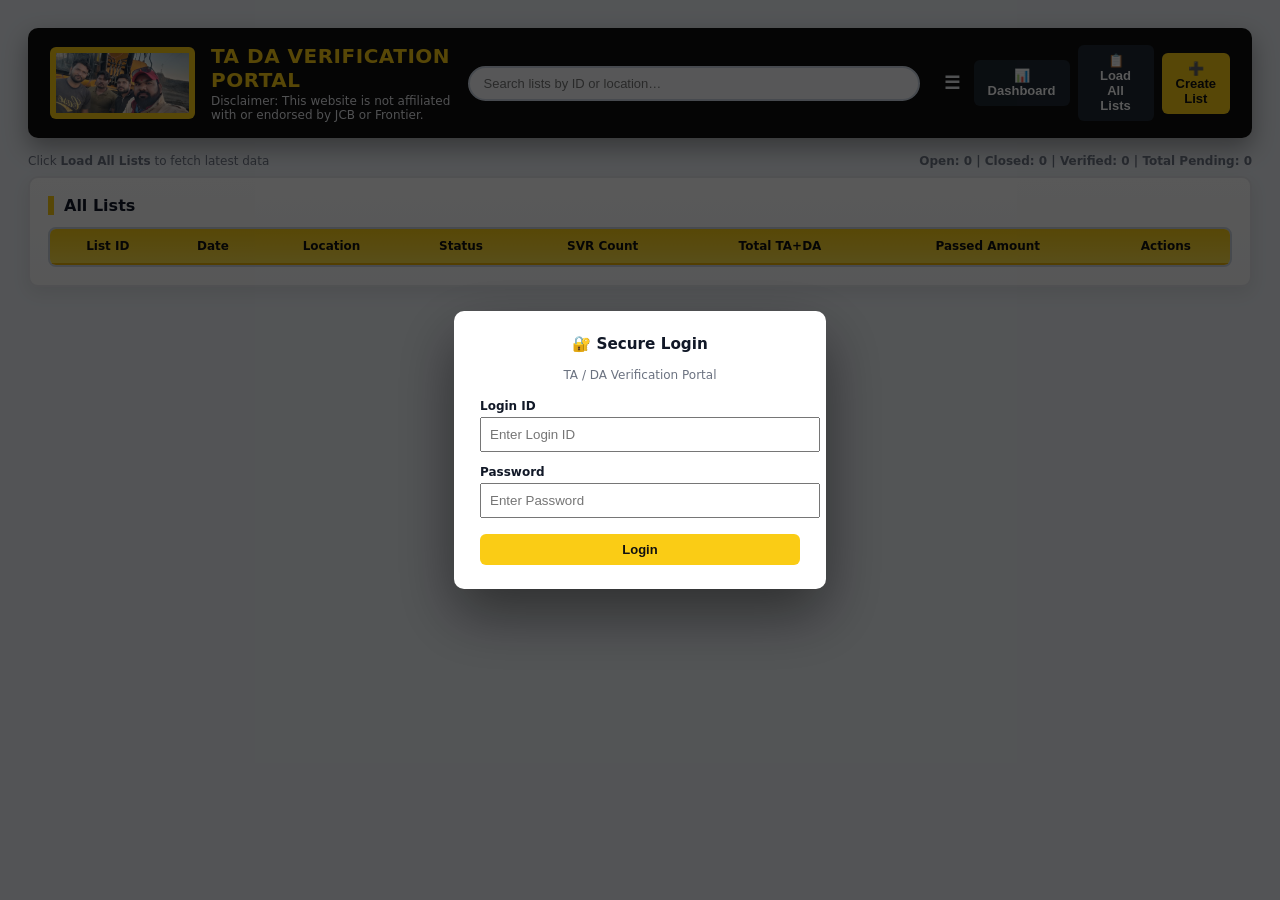
<file: index.html>
<!DOCTYPE html>
<html>
<head>
<meta charset="utf-8">
<title>TA DA VERIFICATION PORTAL</title>

<style>


#loginOverlay {
  z-index: 20000; /* higher than everything */
}




  
/* ================= DESIGN TOKENS ================= */
:root {
  --yellow: #facc15;
  --yellow-dark: #eab308;
  --black: #0f0f0f;
  --bg: #eef2f7;
  --card: #ffffff;
  --border: #cbd5e1;
  --text: #111827;
  --muted: #6b7280;
  --primary: #1d4ed8;
}

/* ================= BASE ================= */
body {
  font-family: system-ui, -apple-system, Segoe UI, Roboto, Arial, sans-serif;
  font-size: 13px;
  background: var(--bg);
  color: var(--text);
  padding: 20px;
}

/* ================= TOP BAR ================= */
.top-bar {
  display: flex;
  align-items: center;
  justify-content: space-between;
  background: var(--black);
  border-radius: 10px;
  padding: 16px 22px;
  margin-bottom: 16px;
  box-shadow: 0 10px 25px rgba(0,0,0,0.35);
}

/* LEFT */
.top-left {
  display: flex;
  align-items: center;
  gap: 16px;
}

.app-logo {
  height: 60px;
  width: auto;
  border-radius: 6px;
  background: var(--yellow);
  padding: 6px;
}

.app-title h1 {
  margin: 0;
  font-size: 20px;
  font-weight: 800;
  color: var(--yellow);
  letter-spacing: 0.5px;
}

.app-subtitle {
  margin-top: 2px;
  font-size: 12px;
  color: #e5e7eb;
}

/* CENTER SEARCH */
.top-search {
  display: flex;
  align-items: center;
  gap: 10px;
  flex: 1;
  justify-content: center;
}

.search-input {
  width: 420px;
  padding: 8px 14px;
  border-radius: 20px;
  border: 2px solid var(--border);
  font-size: 13px;
  background: #f8fafc;
}

.search-input:focus {
  outline: none;
  background: #fff;
  border-color: var(--primary);
}

.filter-wrapper {
  position: relative;
}

.filter-btn {
  background: none;
  border: none;
  font-size: 18px;
  cursor: pointer;
  color: #e5e7eb;
}

.filter-btn:hover {
  color: var(--yellow);
}

.status-dropdown {
  display: none;
  position: absolute;
  top: 36px;
  right: 0;
  min-width: 150px;
  padding: 6px;
  border-radius: 6px;
  border: 2px solid var(--border);
  background: white;
  z-index: 50;
}

.status-dropdown.show {
  display: block;
}

/* RIGHT BUTTONS */
.create-list {
  display: flex;
  align-items: center;
  gap: 8px;
}

button {
  padding: 8px 14px;
  font-size: 13px;
  font-weight: 700;
  border-radius: 6px;
  border: none;
  cursor: pointer;
}

.btn-primary {
  background: var(--yellow);
  color: #111;
}

.btn-primary:hover {
  background: var(--yellow-dark);
}

.btn-secondary {
  background: #1f2933;
  color: #fff;
}

.btn-secondary:hover {
  background: #374151;
}

/* ================= CARD ================= */
.card {
  background: linear-gradient(
    180deg,
    #ffffff 0%,
    #f9fafb 100%
  );
  border: 2px solid #e5e7eb;
  border-radius: 10px;
  padding: 18px;
  box-shadow: 0 6px 18px rgba(0,0,0,0.08);
}

/* Section title */
.card h3 {
  margin-top: 0;
  margin-bottom: 12px;
  font-size: 16px;
  font-weight: 800;
  color: #111827;
  border-left: 6px solid var(--yellow);
  padding-left: 10px;
}


/* ================= TABLE ================= */
table {
  width: 100%;
  border-collapse: separate;
  border-spacing: 0;
  border: 2px solid var(--border);
  border-radius: 8px;
  overflow: hidden;
}

th {
  background: linear-gradient(
    180deg,
    #facc15 0%,
    #fde047 100%
  );
  color: #111;
  font-size: 12px;
  font-weight: 800;
  padding: 10px;
  border-bottom: 2px solid #eab308;
}


td {
  padding: 9px;
  border-bottom: 1px solid var(--border);
  font-size: 12px;
  text-align: center;
}

tbody tr:nth-child(even) {
  background: #f8fafc;
}

tbody tr:hover {
  background: #e0f2fe;
}



.badge-open {
  background: #dbeafe;
  color: #1d4ed8;
}

.badge-closed {
  background: #e5e7eb;
  color: #374151;
}

.badge-verified {
  background: #dcfce7;
  color: #15803d;
}

.badge-passed {
  background: #ede9fe;
  color: #6d28d9;
}

  
.modal-title {
  font-size: 16px;
  font-weight: 800;
  margin-bottom: 10px;
  color: #b91c1c;
}

.modal-message {
  font-size: 13px;
  line-height: 1.6;
  color: #374151;
}



  
.modal-overlay {
  display: none;
  position: fixed;
  inset: 0;
  background: rgba(0, 0, 0, 0.65);   /* 🔥 darker backdrop */
  z-index: 10000;
  align-items: center;
  justify-content: center;
}

.modal-overlay.show {
  display: flex;
}


.modal-box {
  background: #ffffff;               /* ✅ solid white */
  border-radius: 10px;
  padding: 24px 26px;
  min-width: 320px;
  max-width: 90%;
  box-shadow: 0 25px 60px rgba(0,0,0,0.45); /* 🔥 strong elevation */
  animation: popIn 0.2s ease-out;
}

  
  


.row-actions {
  display: flex;
  flex-direction: row;        /* 🔑 FORCE horizontal */
  justify-content: center;
  align-items: center;
  gap: 8px;
  white-space: nowrap;        /* 🔑 prevents wrapping */
}

.action-icon {
  flex-shrink: 0;
}

.action-icon {
  cursor: pointer;
}


.action-icon {
  width: 26px;
  height: 26px;
  font-size: 13px;
}


.action-icon {
  transition: 
    background 0.15s ease,
    transform 0.15s ease,
    box-shadow 0.15s ease,
    border-color 0.15s ease;
}

/* Hover feedback */
.action-icon:hover {
  transform: translateY(-2px) scale(1.05);
  box-shadow: 0 6px 14px rgba(0,0,0,0.18);
  border-color: var(--yellow);
}


/* Open / View */
.action-icon[title*="Open"]:hover {
  background: #e0f2fe;
  color: #0369a1;
}

/* Edit */
.action-icon[title*="Edit"]:hover {
  background: #fef3c7;
  color: #92400e;
}

/* Preview */
.action-preview:hover {
  background: #bae6fd;
  color: #075985;
}

/* Verify */
.action-icon[title*="Verify"]:hover {
  background: #dcfce7;
  color: #166534;
}

/* Mark Passed */
.action-icon[title*="Mark"]:hover {
  background: #ede9fe;
  color: #6d28d9;
}


.action-icon[style*="pointer-events:none"] {
  opacity: 0.4;
}

.action-icon[style*="pointer-events:none"]:hover {
  transform: none;
  box-shadow: none;
  background: inherit;
  cursor: not-allowed;
}


  
  
  
  
@keyframes popIn {
  from {
    opacity: 0;
    transform: scale(0.95);
  }
  to {
    opacity: 1;
    transform: scale(1);
  }
}

  

  
/* ================= LOADER ================= */
.loader-overlay {
  display: none;
  position: fixed;
  inset: 0;
  background: rgba(255,255,255,.85);
  z-index: 9999;
  align-items: center;
  justify-content: center;
}

.spinner {
  width: 42px;
  height: 42px;
  border: 4px solid #cbd5e1;
  border-top-color: var(--primary);
  border-radius: 50%;
  animation: spin 1s linear infinite;
}

@keyframes spin {
  to { transform: rotate(360deg); }
}



/* Base row style */
#listTable tbody tr {
  transition: background 0.2s ease;
}

/* OPEN */
#listTable tbody tr[data-status="OPEN"] {
  background: #ffffff;
  border-left: 5px solid #3b82f6; /* blue */
}

/* CLOSED */
#listTable tbody tr[data-status="CLOSED"] {
  background: #f9fafb;
  border-left: 5px solid #6b7280; /* gray */
}

/* VERIFIED */
#listTable tbody tr[data-status="VERIFIED"] {
  background: #f0fdf4;
  border-left: 5px solid #16a34a; /* green */
}

/* PASSED */
#listTable tbody tr[data-status="PASSED"] {
  background: #faf5ff;
  border-left: 5px solid #7c3aed; /* purple */
}

/* Hover enhancement */
#listTable tbody tr:hover {
  background: #e0f2fe !important;
}



  
</style>
</head>

<body>

<!-- LOADER -->
<div id="loader" class="loader-overlay">
  <div class="spinner"></div>
</div>

<!-- ================= TOP BAR ================= -->
<div class="top-bar">

  <!-- LEFT -->
  <div class="top-left">
    <img src="logo.png" alt="Company Logo" class="app-logo">
    <div class="app-title">
      <h1>TA DA VERIFICATION PORTAL</h1>
      
      <div class="app-subtitle">Disclaimer: This website is not affiliated with or endorsed by JCB or Frontier.</div>
    </div>
  </div>

  <!-- CENTER -->
  <div class="top-search">
    <input
      type="text"
      id="listSearch"
      placeholder="Search lists by ID or location…"
      onkeyup="filterLists()"
      class="search-input"
    >

    <div class="filter-wrapper">
      <button class="filter-btn" onclick="toggleStatusFilter(event)">☰</button>
      <select id="statusFilter" class="status-dropdown" onchange="filterLists()">
        <option value="">All Status</option>
        <option value="OPEN">Open</option>
        <option value="CLOSED">Closed</option>
        <option value="VERIFIED">Verified</option>
        <option value="PASSED">Passed</option>
      </select>
    </div>
  </div>

  <!-- RIGHT -->
  <div class="create-list">
    <button class="btn-secondary" onclick="openDashboard()">📊 Dashboard</button>
    <button
      id="loadAllBtn"
      class="btn-secondary"
      onclick="loadAllLists()"
    >
      📋 Load All Lists
    </button>

    <button class="btn-primary" onclick="openCreateListModal()">➕ Create List</button>
  </div>

</div>

<p style="font-size:12px;color:#6b7280;margin-bottom:8px;display:flex;justify-content:space-between;align-items:center;">
  
  <span>
    Click <b>Load All Lists</b> to fetch latest data
  </span>

  <span id="statusSummary" style="font-weight:700;">
    Open: 0 | Closed: 0 | Verified: 0 | Total Pending: 0
  </span>

</p>


<!-- LIST TABLE -->
<div class="card">
  <h3>All Lists</h3>

  <table id="listTable">
    <thead>
      <tr>
        <th>List ID</th>
        <th>Date</th>
        <th>Location</th>
        <th>Status</th>
        <th>SVR Count</th>
        <th>Total TA+DA</th>
        <th>Passed Amount</th>
        <th>Actions</th>
      </tr>
    </thead>
    <tbody></tbody>
  </table>
</div>



<!-- ================= GENERIC MODAL ================= -->
<div id="modal" class="modal-overlay">
  <div class="modal-box">
    <div id="modal-text" style="margin-bottom:12px"></div>
    <button class="btn-primary" onclick="closeModal()">OK</button>
  </div>
</div>

<!-- ================= CREATE LIST MODAL ================= -->
<div id="createListModal" class="modal-overlay">
  <div class="modal-box">

    <h3 style="margin-top:0">Create New List</h3>
    <p style="font-size:12px;color:#6b7280">
      Select location for this list
    </p>

    <div style="margin:14px 0;text-align:left;max-height:240px;overflow:auto">
    
      <label><input type="radio" name="listLocation" value="DAMOH"> DAMOH</label><br>
      <label><input type="radio" name="listLocation" value="DINDORI"> DINDORI</label><br>
      <label><input type="radio" name="listLocation" value="ANUPPUR"> ANUPPUR</label><br>
      <label><input type="radio" name="listLocation" value="MANDLA"> MANDLA</label><br>
      <label><input type="radio" name="listLocation" value="NARSINGHPUR"> NARSINGHPUR</label><br>
      <label><input type="radio" name="listLocation" value="SEONI"> SEONI</label><br>
      <label><input type="radio" name="listLocation" value="KATNI"> KATNI</label><br>
      <label><input type="radio" name="listLocation" value="BALAGHAT"> BALAGHAT</label><br>
      <label><input type="radio" name="listLocation" value="JABALPUR BHL"> JABALPUR BHL</label><br>
      <label><input type="radio" name="listLocation" value="JABALPUR HL"> JABALPUR HL</label><br>
    
    </div>


    <div style="margin-top:16px">
      <button class="btn-primary" onclick="confirmCreateList()">Create</button>
      <button class="btn-secondary" onclick="closeCreateListModal()">Cancel</button>
    </div>

  </div>
</div>



<!-- ================= LOGIN MODAL ================= -->
<div id="loginOverlay" class="modal-overlay show">
  <div class="modal-box" style="max-width:360px;text-align:left">

    <h3 style="margin-top:0;text-align:center">
      🔐 Secure Login
    </h3>

    <p style="font-size:12px;color:#6b7280;text-align:center;margin-bottom:16px">
      TA / DA Verification Portal
    </p>

    <div style="margin-bottom:12px">
      <label style="font-size:12px;font-weight:600">Login ID</label>
      <input
        type="text"
        id="loginId"
        placeholder="Enter Login ID"
        style="width:100%;padding:8px;margin-top:4px"
      >
    </div>

    <div style="margin-bottom:16px">
      <label style="font-size:12px;font-weight:600">Password</label>
      <input
        type="password"
        id="loginPassword"
        placeholder="Enter Password"
        style="width:100%;padding:8px;margin-top:4px"
      >
    </div>

    <div
      id="loginError"
      style="display:none;color:#b91c1c;font-size:12px;margin-bottom:10px"
    >
      ❌ Invalid Login ID or Password
    </div>

    <button
      class="btn-primary"
      style="width:100%"
      onclick="handleLogin()"
    >
      Login
    </button>

  </div>
</div>

  
  
</body>
</html>


<script>
const API_URL =
"https://script.google.com/macros/s/AKfycbwDNZYXD4OkYwOvJ6NoqEsVSZGzyj4_euck_ZGz61Cd5GjKfVfbww8Fyk8t5N-zrJA/exec";

//showLoader(true);
//loadLists();

let ALL_LISTS = [];


// ================= SIMPLE LOGIN CONFIG =================
const LOGIN_CREDENTIALS = {
  "nishant": "admin123",
  "ankita": "12345",
  "shweta": "service@12345"
};

// ================= LOGIN HANDLER =================
function handleLogin() {
  const id = document.getElementById("loginId").value.trim();
  const pass = document.getElementById("loginPassword").value.trim();
  const error = document.getElementById("loginError");

  if (LOGIN_CREDENTIALS[id] === pass) {
    sessionStorage.setItem("LOGGED_IN", "true");
    document.getElementById("loginOverlay").classList.remove("show");
  } else {
    error.style.display = "block";
  }
}

// ================= BLOCK PAGE ON LOAD =================
window.addEventListener("load", () => {
  if (sessionStorage.getItem("LOGGED_IN") === "true") {
    document.getElementById("loginOverlay").classList.remove("show");
  }
});





  
function loadAllLists() {
  const btn = document.getElementById("loadAllBtn");

  btn.disabled = true;
  btn.textContent = "Loading…";

  showLoader(true);
  loadLists(); // 🔥 your EXISTING function

  // restore button after load
  setTimeout(() => {
    btn.textContent = "📋 Load All Lists";
    btn.disabled = false;
  }, 800);
}

  
function loadLists() {
  const cb = "lists_cb_" + Date.now();
  let s;

  window[cb] = data => {
    renderLists(data || []);
    showLoader(false);
    document.getElementById("page").style.display = "block";
    cleanup();
  };

  function cleanup() {
    delete window[cb];
    s.remove();
  }

  s = document.createElement("script");
  s.src = `${API_URL}?action=getLists&callback=${cb}`;
  document.body.appendChild(s);
}

function renderLists(lists) {
  ALL_LISTS = lists || [];



 // ================= STATUS SUMMARY COUNT =================
  const openCount = ALL_LISTS.filter(l => l.status === "OPEN").length;
  const closedCount = ALL_LISTS.filter(l => l.status === "CLOSED").length;
  const verifiedCount = ALL_LISTS.filter(l => l.status === "VERIFIED").length;
  
  // Total Pending = everything except PASSED
  const totalPending = ALL_LISTS.filter(l => l.status !== "PASSED").length;
  
  const summaryBox = document.getElementById("statusSummary");
  
  if (summaryBox) {
    summaryBox.innerHTML =
      `Open: ${openCount} | ` +
      `Closed: ${closedCount} | ` +
      `Verified: ${verifiedCount} | ` +
      `<span style="color:${totalPending > 25 ? '#b91c1c' : totalPending > 0 ? '#d97706' : '#15803d'}">
        Total Pending: ${totalPending}
       </span>`;
  }
 

  const tbody = document.querySelector("#listTable tbody");
  tbody.innerHTML = "";

  if (!lists.length) {
    tbody.innerHTML =
      "<tr><td colspan='8'>No lists found</td></tr>";
    return;
  }

  lists.forEach(l => {
    const tr = document.createElement("tr");

    if (l.status === "PASSED") {
      tr.classList.add("passed-row");
    }

    // 🔑 for filtering
    tr.dataset.status = l.status;

    // Format amounts safely
    const totalTaDa =
      l.totalTaDa
        ? "₹" + Number(l.totalTaDa).toLocaleString("en-IN")
        : "";

    const passedAmount =
      l.passedAmount
        ? "₹" + Number(l.passedAmount).toLocaleString("en-IN")
        : "";

    tr.innerHTML = `
      <td>${l.listId}</td>
      <td>${l.date}</td>
      <td>${l.location}</td>

      <!-- STATUS -->
      <td>${renderStatus(l.status)}</td>

      <td style="font-weight:bold">${l.svrCount}</td>

      <td style="font-weight:bold">
        ${totalTaDa}
      </td>

      <!-- ✅ PASSED AMOUNT -->
      <td style="font-weight:bold; color:${passedAmount ? '#15803d' : '#9ca3af'}">
        ${passedAmount}
      </td>

      <!-- ACTIONS -->
      <td>
        <div class="row-actions">

          <!-- 🔒 OPEN LIST (PIN PROTECTED) -->
          <div class="action-icon"
            title="Open List"
            onclick="openList('${l.listId}', '${l.location}')"
            ${["VERIFIED","PASSED"].includes(l.status)
              ? 'style="pointer-events:none;opacity:.4"'
              : ""}
            >
            👁
          </div>

          <!-- 🔒 EDIT LIST (PIN PROTECTED) -->
          <div class="action-icon"
            title="Edit List"
            onclick="editList('${l.listId}', '${l.location}')"
            ${["VERIFIED","PASSED"].includes(l.status)
              ? 'style="pointer-events:none;opacity:.4"'
              : ""}
            >
            ✏
          </div>

          <!-- PREVIEW (NO PIN) -->
          <div class="action-icon action-preview"
            title="Preview List"
            onclick="previewList('${l.listId}')">
            📄
          </div>

          ${
            l.status === "CLOSED"
              ? `<div class="action-icon"
                   title="Verify List"
                   onclick="verifyList('${l.listId}')">
                   ✔
                 </div>`
              : ""
          }

          ${
            l.status === "VERIFIED"
              ? `<div class="action-icon"
                   title="Mark Passed"
                   onclick="markPassed('${l.listId}')">
                   ✅
                 </div>`
              : ""
          }

        </div>
      </td>
    `;

    tbody.appendChild(tr);
  });
}





function verifyListConfirmed(listId) {
  showLoader(true);

  const cb = "verify_" + Date.now();
  let s;

  window[cb] = function () {
    showLoader(false);

    // Reload lists so status updates immediately
    loadLists();

    delete window[cb];
    s.remove();
  };

  s = document.createElement("script");
  s.src =
    `${API_URL}?action=verifyList` +
    `&listId=${encodeURIComponent(listId)}` +
    `&callback=${cb}`;

  document.body.appendChild(s);
}


  

function createList(location) {
  // 🔒 SAFETY CHECK
  if (!location) {
    showModal("Please select a location");
    return;
  }

  showLoader(true);

  const cb = "create_cb_" + Date.now();
  let s;

  window[cb] = listId => {
    sessionStorage.setItem("ACTIVE_LIST_ID", listId);
    window.location.href = "home.html?listId=" + listId;
  };

  s = document.createElement("script");
  s.src =
    `${API_URL}?action=createList` +
    `&location=${encodeURIComponent(location)}` +
    `&callback=${cb}`;

  document.body.appendChild(s);
}

function openList(listId, location) {
  verifyPinForLocation(location, () => {
    sessionStorage.setItem("ACTIVE_LIST_ID", listId);
    window.location.href = "home.html";
  });
}


function editList(listId, location) {
  verifyPinForLocation(location, () => {
    window.location.href = "edit.html?listId=" + listId;
  });
}


function previewList(id) {
  window.open(`${API_URL}?action=preview&listId=${id}`, "_blank");
}


function verifyList(listId) {
  const pwd = prompt("Enter verification password");

  if (pwd === null) return; // Cancel pressed

  if (pwd !== "78612345") {
    showModal("❌ Incorrect password. Verification denied.");
    return;
  }

  verifyListConfirmed(listId);
}



  
/* UI helpers */
function showLoader(s){document.getElementById("loader").style.display=s?"flex":"none";}
  
function showModal(htmlContent){
  document.getElementById("modal-text").innerHTML = htmlContent;
  document.getElementById("modal").style.display = "flex";
}

function closeModal(){document.getElementById("modal").style.display="none";}

function renderStatus(status) {
  if (status === "PASSED") {
    return `<span class="badge badge-passed">PASSED</span>`;
  }
  if (status === "VERIFIED") {
    return `<span class="badge badge-verified">VERIFIED</span>`;
  }
  if (status === "CLOSED") {
    return `<span class="badge badge-closed">CLOSED</span>`;
  }
  return `<span class="badge badge-open">OPEN</span>`;
}


function filterLists() {
  const search = document.getElementById("listSearch").value.toLowerCase();
  const status = document.getElementById("statusFilter").value;

  const rows = document.querySelectorAll("#listTable tbody tr");

  rows.forEach(tr => {
    const text = tr.innerText.toLowerCase();
    const rowStatus = tr.dataset.status;

    const matchesText = text.includes(search);
    const matchesStatus = !status || rowStatus === status;

    tr.style.display = matchesText && matchesStatus ? "" : "none";
  });
}

function openCreateListModal() {

  showLoader(true);

  const cb = "check_lists_" + Date.now();
  let s;

  window[cb] = function (lists) {

    showLoader(false);

    lists = lists || [];

    // 🔍 Count lists that are NOT PASSED
    const pendingLists = lists.filter(l => l.status !== "PASSED");

    if (pendingLists.length > 25) {

      showModal(`
        <div class="modal-title">
          ⚠️ List Creation Restricted
        </div>
        <div class="modal-message">
          More than <b>25 lists</b> are currently pending to be marked as <b>"Passed"</b>.<br><br>
          Please complete all pending approvals before creating a new list.
        </div>
      `);

      delete window[cb];
      s.remove();
      return;
    }

    // ✅ Allowed → open modal
    document.getElementById("createListModal").classList.add("show");

    document
      .querySelectorAll("input[name='listLocation']")
      .forEach(r => r.checked = false);

    delete window[cb];
    s.remove();
  };

  s = document.createElement("script");
  s.src = `${API_URL}?action=getLists&callback=${cb}`;
  document.body.appendChild(s);
}



function closeCreateListModal() {
  document.getElementById("createListModal").classList.remove("show");
}



const LOCATION_PASSWORDS = {
  "DAMOH": "812088",
  "DINDORI": "812088",
  "ANUPPUR": "812088",
  "MANDLA": "812088",
  "NARSINGHPUR": "812088",
  "SEONI": "812088",
  "KATNI": "812088",
  "BALAGHAT": "812088",
  "JABALPUR BHL": "812088",
  "JABALPUR HL": "812088"
};

  

function verifyPinForLocation(location, onSuccess) {
  if (!location || !LOCATION_PASSWORDS[location]) {
    showModal("❌ Access denied (invalid list location)");
    return;
  }

  const correctPin = LOCATION_PASSWORDS[location];
  const enteredPin = prompt(`Enter PIN for ${location}`);

  if (enteredPin === null) return;

  if (enteredPin !== correctPin) {
    showModal("❌ Incorrect PIN");
    return;
  }

  onSuccess();
}



function confirmCreateList() {
  const selected = document.querySelector(
    'input[name="listLocation"]:checked'
  );

  if (!selected) {
    showModal("❌ Please select a location");
    return;
  }

  const location = selected.value;
  const correctPin = LOCATION_PASSWORDS[location];

  const enteredPin = prompt(`Enter PIN for ${location}`);

  if (enteredPin === null) return; // user cancelled

  // ❌ WRONG PIN
  if (enteredPin !== correctPin) {
    // 👇 CLOSE create list modal FIRST
    closeCreateListModal();

    // 👇 SHOW error popup ABOVE everything
    setTimeout(() => {
      showModal("❌ Incorrect PIN");
    }, 50);

    return;
  }

  // ✅ CORRECT PIN
  // 👇 CLOSE create list modal IMMEDIATELY
  closeCreateListModal();

  showLoader(true);

  const cb = "create_" + Date.now();
  let s;

  window[cb] = function (listId) {
    showLoader(false);

    if (!listId || listId.error) {
      showModal("❌ Failed to create list");
      return;
    }

    // ✅ SAVE & REDIRECT
    sessionStorage.setItem("ACTIVE_LIST_ID", listId);
    window.location.href = "home.html";
  };

  s = document.createElement("script");
  s.src =
    API_URL +
    "?action=createList" +
    "&location=" + encodeURIComponent(location) +
    "&callback=" + cb;

  document.body.appendChild(s);
}







function toggleStatusFilter(e) {
  e.stopPropagation(); // prevent immediate close
  const dd = document.getElementById("statusFilter");
  dd.classList.toggle("show");
}


function markPassed(listId) {
  const pwd = prompt("Enter pass approval password");

  if (pwd === null) return;

  if (pwd !== "000007") {
    showModal("❌ Incorrect password");
    return;
  }

  // redirect to passed amount entry screen
  window.location.href = "passed.html?listId=" + listId;
}



function openDashboard() {
  window.location.href = "dashboard.html";
}

  
  
// Close status filter when clicking outside
document.addEventListener("click", function () {
  const dd = document.getElementById("statusFilter");
  if (dd) dd.classList.remove("show");
});

// Prevent dropdown click from closing itself
document
  .getElementById("statusFilter")
  .addEventListener("click", e => e.stopPropagation());

  

  
  
  
</script>

</body>
</html>
</file>
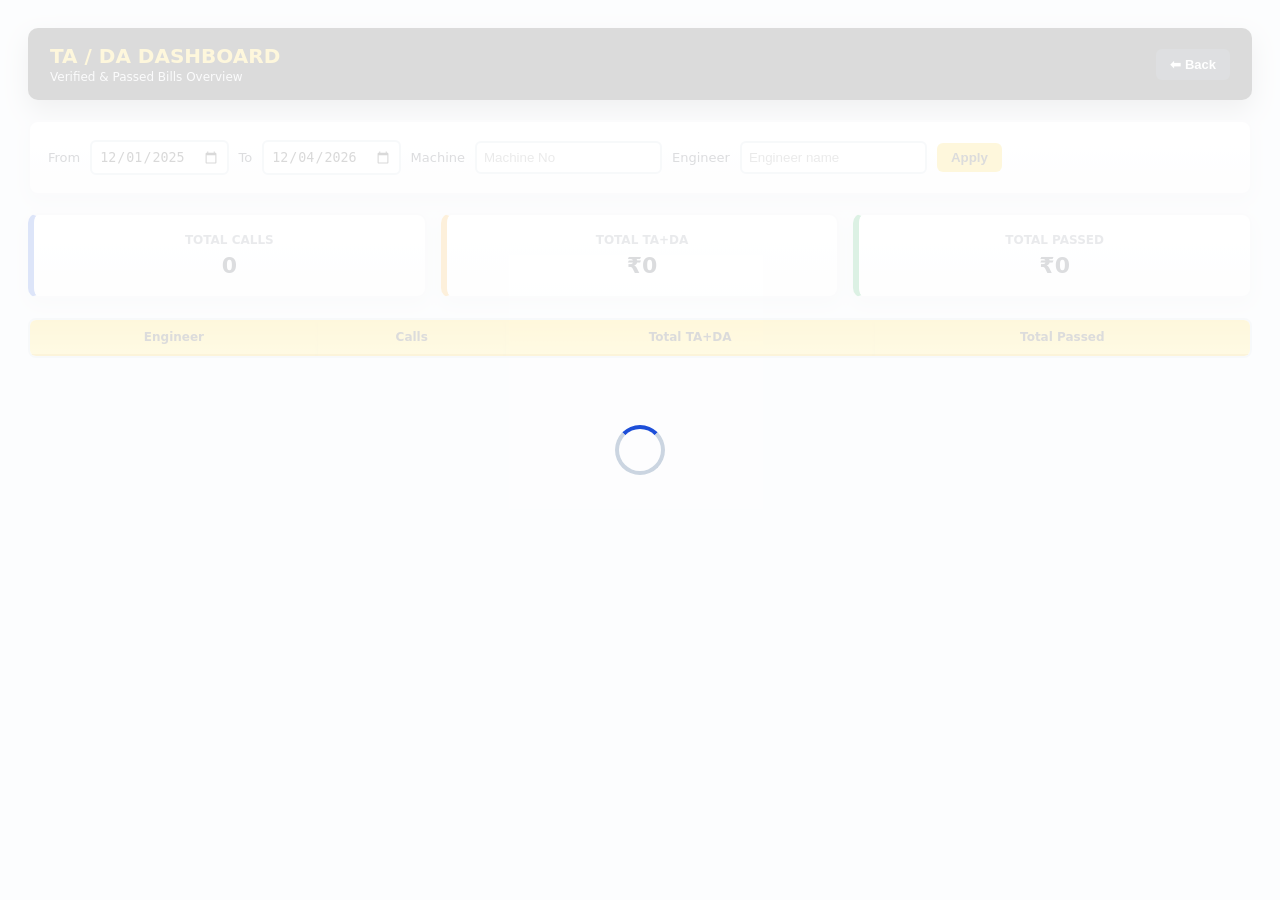
<file: dashboard.html>
<!DOCTYPE html>
<html>
<head>
<meta charset="utf-8">
<title>TA/DA Dashboard</title>

<style>

/* ===== DESIGN TOKENS (Same as Index) ===== */
:root {
  --yellow: #facc15;
  --yellow-dark: #eab308;
  --black: #0f0f0f;
  --bg: #eef2f7;
  --card: #ffffff;
  --border: #cbd5e1;
  --text: #111827;
  --muted: #6b7280;
  --primary: #1d4ed8;
}

body{
  font-family: system-ui, -apple-system, Segoe UI, Roboto, Arial, sans-serif;
  background: var(--bg);
  padding:20px;
  font-size:13px;
  color: var(--text);
}

/* ===== TOP BAR (MATCH INDEX) ===== */
.top-bar{
  display:flex;
  align-items:center;
  justify-content:space-between;
  background:var(--black);
  border-radius:10px;
  padding:16px 22px;
  margin-bottom:20px;
  box-shadow:0 10px 25px rgba(0,0,0,0.35);
}

.app-title h1{
  margin:0;
  font-size:20px;
  font-weight:800;
  color:var(--yellow);
}

.app-subtitle{
  margin-top:2px;
  font-size:12px;
  color:#e5e7eb;
}

.btn-secondary{
  padding:8px 14px;
  font-size:13px;
  font-weight:700;
  border-radius:6px;
  border:none;
  cursor:pointer;
  background:#1f2933;
  color:#fff;
}

.btn-secondary:hover{
  background:#374151;
}

/* ===== FILTER CARD (Match Index Card Style) ===== */
.top{
  background:linear-gradient(
    180deg,
    #ffffff 0%,
    #f9fafb 100%
  );
  border:2px solid #e5e7eb;
  border-radius:10px;
  padding:18px;
  margin-bottom:18px;
  box-shadow:0 6px 18px rgba(0,0,0,0.08);
}

.filters{
  display:flex;
  gap:10px;
  align-items:center;
  flex-wrap:wrap;
}

input{
  padding:7px;
  border:2px solid var(--border);
  border-radius:6px;
}

button{
  padding:7px 14px;
  border:none;
  border-radius:6px;
  background:var(--yellow);
  color:#111;
  font-weight:700;
  cursor:pointer;
}

button:hover{
  background:var(--yellow-dark);
}

/* ===== SUMMARY CARDS (SIDE BY SIDE) ===== */
.cards{
  display:flex;
  gap:14px;
  margin-bottom:20px;
}

.card{
  flex:1;
  background:linear-gradient(
    180deg,
    #ffffff 0%,
    #f9fafb 100%
  );
  border:2px solid #e5e7eb;
  border-radius:10px;
  padding:18px;
  text-align:center;
  box-shadow:0 6px 18px rgba(0,0,0,0.08);
  transition:.2s ease;
}

.card:hover{
  transform:translateY(-3px);
  box-shadow:0 10px 22px rgba(0,0,0,0.12);
}

.card h3{
  margin:0;
  font-size:12px;
  font-weight:800;
  color:#6b7280;
  text-transform:uppercase;
}

.card div{
  font-size:22px;
  font-weight:800;
  margin-top:6px;
}

/* ===== TABLE (Match Index Style) ===== */
table{
  width:100%;
  border-collapse:separate;
  border-spacing:0;
  border:2px solid var(--border);
  border-radius:8px;
  overflow:hidden;
  background:#fff;
}

/* Header centered */
th{
  background:linear-gradient(
    180deg,
    #facc15 0%,
    #fde047 100%
  );
  color:#111;
  font-size:12px;
  font-weight:800;
  padding:10px;
  border-bottom:2px solid #eab308;
  text-align:center;
}

thead th{
  position:sticky;
  top:0;
  z-index:5;
  box-shadow:0 2px 4px rgba(0,0,0,0.08);
}



  
/* Body left aligned */
td{
  padding:9px;
  font-size:12px;
  border-bottom:1px solid var(--border);
  text-align:center;
}

tbody tr:nth-child(even){
  background:#f8fafc;
}

tbody tr:hover{
  background:#e0f2fe;
}


/* Yellow left border for engineer summary rows */
#summary tbody tr{
  border-left:5px solid var(--yellow);
}

#summary tbody tr:hover{
  background:#fffbea;
}


  
/* ===== STATUS BADGES (Keep Yours) ===== */
.status-badge{
  padding:4px 8px;
  border-radius:20px;
  font-size:11px;
  font-weight:700;
}

.status-badge.VERIFIED{
  background:#dcfce7;
  color:#15803d;
}

.status-badge.PASSED{
  background:#ede9fe;
  color:#6d28d9;
}

.status-badge.REJECTED{
  background:#fecaca;
  color:#991b1b;
}

  

/* ===== DETAILS ANIMATION (Keep Yours) ===== */
.details{
  margin-top:20px;
  display:none;
  animation:fadeIn .3s ease;
}

@keyframes fadeIn{
  from{opacity:0;transform:translateY(10px)}
  to{opacity:1;transform:translateY(0)}
}

/* ===== LOADER (UNCHANGED) ===== */
#loader{
  display:none;
  position:fixed;
  inset:0;
  background:rgba(255,255,255,.85);
  z-index:9999;
  align-items:center;
  justify-content:center;
}

.spinner{
  width:42px;
  height:42px;
  border:4px solid #cbd5e1;
  border-top-color:var(--primary);
  border-radius:50%;
  animation:spin 1s linear infinite;
}

@keyframes spin{
  to{transform:rotate(360deg)}
}

</style>




<!-- Google tag (gtag.js) -->
<script async src="https://www.googletagmanager.com/gtag/js?id=G-TCKVTESG9T"></script>
<script>
  window.dataLayer = window.dataLayer || [];
  function gtag(){dataLayer.push(arguments);}
  gtag('js', new Date());

  gtag('config', 'G-TCKVTESG9T');
</script>




  
</head>

<body>

<div id="loader"><div class="spinner"></div></div>

<!-- ===== HEADER ===== -->
<div class="top-bar">
  <div class="top-left">
    <div class="app-title">
      <h1>TA / DA DASHBOARD</h1>
      <div class="app-subtitle">
        Verified & Passed Bills Overview
      </div>
    </div>
  </div>

  <div>
    <button class="btn-secondary" onclick="goBack()">
      ⬅ Back
    </button>
  </div>
</div>


<!-- ===== FILTERS ===== -->
<div class="top">
  <div class="filters">
    From <input type="date" id="from">
    To <input type="date" id="to">
    Machine <input type="text" id="machine" placeholder="Machine No">

    Engineer
    <input
      type="text"
      id="engFilter"
      placeholder="Engineer name"
      list="engineerList"
    >
    <datalist id="engineerList"></datalist>

    <button onclick="load()">Apply</button>
  </div>
</div>

<!-- ===== SUMMARY CARDS ===== -->
<div class="cards">
  <div class="card" style="border-left:6px solid #1d4ed8">
    <h3>Total Calls</h3>
    <div id="c1">0</div>
  </div>

  <div class="card" style="border-left:6px solid #f59e0b">
    <h3>Total TA+DA</h3>
    <div id="c2">₹0</div>
  </div>

  <div class="card" style="border-left:6px solid #16a34a">
    <h3>Total Passed</h3>
    <div id="c3">₹0</div>
  </div>
</div>



<!-- ===== ENGINEER SUMMARY ===== -->
<table id="summary">
<thead>
<tr>
  <th>Engineer</th>
  <th>Calls</th>
  <th>Total TA+DA</th>
  <th>Total Passed</th>
</tr>
</thead>
<tbody></tbody>
</table>

<!-- ===== ENGINEER DETAILS ===== -->
<div class="details" id="details">
  <h3 id="dTitle"></h3>
  <table>
    <thead>
      <tr>
        <th>Date</th>
        <th>Machine No</th>
        <th>Customer</th>
        <th>Complaint</th>
        <th>Call Type</th>
        <th>Site Location</th>
        <th>Call ID</th>
        <th>Labour</th>
        <th>SVR No</th>
        <th>List ID</th>
        <th>Status</th>
        <th>TA+DA</th>
        <th>Passed</th>
      </tr>
      </thead>

    <tbody id="detailBody"></tbody>
  </table>
</div>

<script>
const API_URL =
"https://script.google.com/macros/s/AKfycbwDNZYXD4OkYwOvJ6NoqEsVSZGzyj4_euck_ZGz61Cd5GjKfVfbww8Fyk8t5N-zrJA/exec";

const fromEl = document.getElementById("from");
const toEl = document.getElementById("to");
const machineEl = document.getElementById("machine");
const engFilterEl = document.getElementById("engFilter");
const engineerListEl = document.getElementById("engineerList");

let cachedRows = [];

let currentView = "locations";
let cachedLocations = [];
let cachedEngineers = [];

  
/* ===== DEFAULT DATES + AUTO LOAD ===== */
(function init(){
  fromEl.value = "2025-12-01";
  toEl.value = new Date().toISOString().split("T")[0];
  load();
})();

function showLoader(show){
  document.getElementById("loader").style.display =
    show ? "flex" : "none";
}

function load(){
  showLoader(true);

  const cb="dash_"+Date.now();
  let s;

  window[cb]=data=>{
    render(data);
    showLoader(false);
    delete window[cb];
    s.remove();
  };

  s=document.createElement("script");
  s.src=
    `${API_URL}?action=getDashboardData` +
    `&from=${fromEl.value}` +
    `&to=${toEl.value}` +
    `&machine=${machineEl.value}` +
    `&callback=${cb}`;

  document.body.appendChild(s);
}

function render(d){
  c1.textContent=d.totals.calls;
  c2.textContent="₹"+Math.round(d.totals.tada).toLocaleString();
  c3.textContent="₹"+Math.round(d.totals.passed).toLocaleString();


  cachedRows=d.rows;
  cachedLocations=d.locations;
  cachedEngineers=d.engineers;

  renderLocations();
}


function renderLocations(){

  currentView="locations";
  const tb=document.querySelector("#summary tbody");
  tb.innerHTML="";
  details.style.display="none";

  document.querySelector("#summary thead tr").innerHTML=`
    <th>Location</th>
    <th>Engineers</th>
    <th>Calls</th>
    <th>Total TA+DA</th>
    <th>Total Passed</th>
  `;

  cachedLocations.forEach(l=>{
    const tr=document.createElement("tr");
    tr.innerHTML=`
      <td style="cursor:pointer;color:#1d4ed8;font-weight:700"
          onclick="renderEngineers('${l.location}')">
        ${l.location}
      </td>
      <td>${l.engineerCount}</td>
      <td>${l.calls}</td>
      <td>₹${Math.round(l.tada).toLocaleString()}</td>
      <td>₹${Math.round(l.passed).toLocaleString()}</td>

    `;
    tb.appendChild(tr);
  });
}


function renderEngineers(location){

  currentView="engineers";

  const tb=document.querySelector("#summary tbody");
  tb.innerHTML="";
  details.style.display="none";

  document.querySelector("#summary thead tr").innerHTML=`
    <th>Engineer</th>
    <th>Calls</th>
    <th>Total TA+DA</th>
    <th>Total Passed</th>
  `;

  const filtered = cachedEngineers.filter(e=>e.location===location);

  filtered.forEach(e=>{
    const tr=document.createElement("tr");
    tr.innerHTML=`
      <td style="cursor:pointer;color:#1d4ed8;font-weight:600"
          onclick="showDetails('${e.engineer}')">
        ${e.engineer}
      </td>
      <td>${e.calls}</td>
      <td>₹${Math.round(e.tada).toLocaleString()}</td>
      <td>₹${Math.round(e.passed).toLocaleString()}</td>

    `;
    tb.appendChild(tr);
  });

  addBackButton();
}



function addBackButton(){

  const header=document.querySelector(".top-bar");

  if(document.getElementById("locBack")) return;

  const btn=document.createElement("button");
  btn.id="locBack";
  btn.className="btn-secondary";
  btn.innerHTML="⬅ Back to Locations";
  btn.style.marginRight="10px";

  btn.onclick=function(){
    this.remove();
    renderLocations();
  };

  header.appendChild(btn);
}

  
  
  

function populateEngineerList(engineers){
  engineerListEl.innerHTML="";
  engineers.forEach(e=>{
    const opt=document.createElement("option");
    opt.value=e.engineer;
    engineerListEl.appendChild(opt);
  });
}

function renderSummary(engineers){
  const filter = engFilterEl.value.trim().toUpperCase();
  const tb=document.querySelector("#summary tbody");
  tb.innerHTML="";
  details.style.display="none";

  engineers
    .filter(e=>!filter || e.engineer.includes(filter))
    .forEach(e=>{
      const tr=document.createElement("tr");
      tr.innerHTML=`
        <td style="cursor:pointer;color:#1d4ed8;font-weight:600"
            onclick="showDetails('${e.engineer}')">
          ${e.engineer}
        </td>
        <td>${e.calls}</td>
        <td>₹${e.tada.toLocaleString()}</td>
        <td>₹${e.passed.toLocaleString()}</td>
      `;
      tb.appendChild(tr);
    });
}

function showDetails(engineer){
  details.style.display = "block";
  dTitle.textContent = "Engineer: " + engineer;
  detailBody.innerHTML = "";

  cachedRows
    .filter(r => r.engineer === engineer)
    .forEach(r => {

      const tr = document.createElement("tr");

      let statusText = r.status || "";
      let passedAmount = Number(r.passed) || 0;

      // ===== STATUS LOGIC =====
      if (statusText === "PASSED") {

        if (passedAmount === 0) {
          // ❌ Reject if passed is zero
          statusText = "REJECTED";
          tr.style.background = "#ffe4e6"; // light pink
        } else {
          // ✅ Valid passed
          tr.style.background = "#dcfce7"; // light green
        }
      }

      tr.innerHTML = `
        <td>${r.date || ""}</td>
        <td>${r.machine || ""}</td>
        <td>${r.customer || ""}</td>
        <td>${r.complaint || ""}</td>
        <td>${r.callType || ""}</td>
        <td>${r.siteLocation || ""}</td>
        <td>${r.callId || ""}</td>
        <td>${r.distance || ""}</td>
        <td>${r.svrNo || ""}</td>
        <td>${r.listId || ""}</td>
        <td>
          <span class="status-badge ${statusText}">
            ${statusText}
          </span>
        </td>
        <td>${r.tada ? Math.round(r.tada).toLocaleString() : ""}</td>
        <td>${passedAmount ? Math.round(passedAmount).toLocaleString() : ""}</td>
      `;

      detailBody.appendChild(tr);
    });
}



function goBack(){
  window.location.href="index.html";
}
</script>

</body>
</html>
</file>
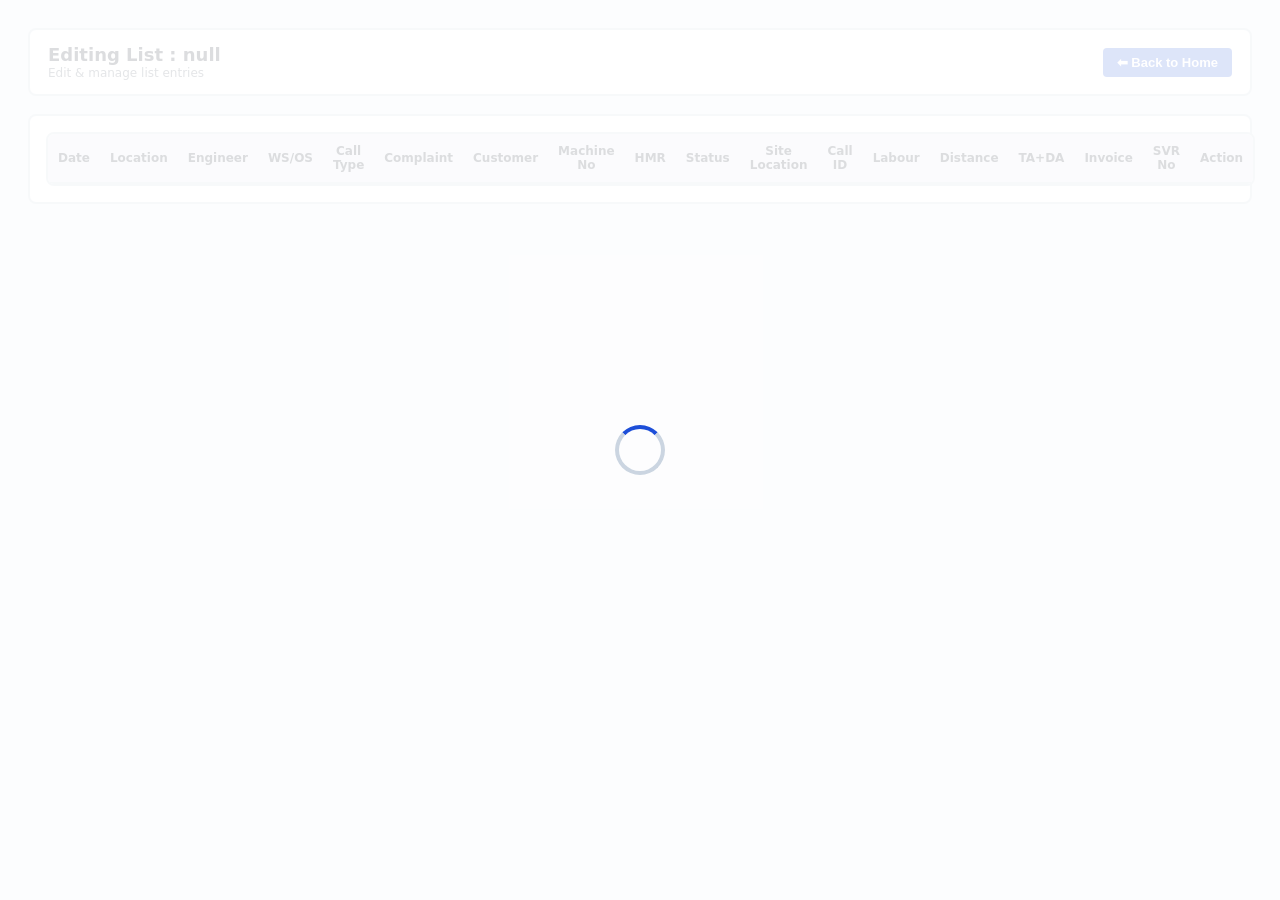
<file: edit.html>
<!DOCTYPE html>
<html>
<head>
<meta charset="utf-8">
<title>Edit SVR List</title>

<style>
:root {
  --primary: #1d4ed8;
  --primary-dark: #1e40af;
  --bg: #eef2f7;
  --card: #ffffff;
  --border: #cbd5e1;
  --text: #111827;
  --muted: #4b5563;
  --danger: #b91c1c;
}

body {
  font-family: system-ui, -apple-system, Segoe UI, Roboto, Arial, sans-serif;
  font-size: 13px;
  background: var(--bg);
  color: var(--text);
  padding: 20px;
}

.top-bar {
  display: flex;
  justify-content: space-between;
  align-items: center;
  background: var(--card);
  border: 2px solid var(--border);
  border-radius: 8px;
  padding: 14px 18px;
  margin-bottom: 18px;
}

.page-title h1 {
  margin: 0;
  font-size: 18px;
  font-weight: 700;
}

.page-title span {
  font-size: 12px;
  color: var(--muted);
}

button {
  padding: 7px 14px;
  font-size: 13px;
  font-weight: 600;
  border-radius: 4px;
  border: none;
  cursor: pointer;
}

.btn-primary {
  background: var(--primary);
  color: #fff;
}

.btn-primary:hover {
  background: var(--primary-dark);
}

.btn-danger {
  background: #fee2e2;
  color: var(--danger);
  border: 1px solid #fecaca;
}

.btn-danger:hover {
  background: #fecaca;
}

.card {
  background: var(--card);
  border: 2px solid var(--border);
  border-radius: 8px;
  padding: 16px;
}

table {
  width: 100%;
  border-collapse: separate;
  border-spacing: 0;
  border: 2px solid var(--border);
  border-radius: 8px;
  overflow: hidden;
  background: var(--card);
}

th {
  background: #e2e8f0;
  font-size: 12px;
  font-weight: 700;
  padding: 10px;
  border-bottom: 2px solid var(--border);
  position: sticky;
  top: 0;
}

td {
  padding: 9px;
  border-bottom: 1px solid var(--border);
  font-size: 12px;
  text-align: center;
}

tbody tr:nth-child(even) {
  background: #f8fafc;
}

tbody tr:hover {
  background: #e0f2fe;
}

.loader-overlay {
  display: none;
  position: fixed;
  inset: 0;
  background: rgba(255,255,255,.85);
  z-index: 9999;
  align-items: center;
  justify-content: center;
}

.spinner {
  width: 42px;
  height: 42px;
  border: 4px solid #cbd5e1;
  border-top-color: var(--primary);
  border-radius: 50%;
  animation: spin 1s linear infinite;
}

@keyframes spin {
  to { transform: rotate(360deg); }
}

.modal-overlay {
  display: none;
  position: fixed;
  inset: 0;
  background: rgba(0,0,0,.55);
  z-index: 10000;
  align-items: center;
  justify-content: center;
}

.modal-overlay.show {
  display: flex;
}

.modal-box {
  background: white;
  border-radius: 8px;
  padding: 20px;
  min-width: 280px;
  text-align: center;
  box-shadow: 0 20px 40px rgba(0,0,0,0.25);
}
</style>
</head>

<body>

<!-- LOADER -->
<div id="loader" class="loader-overlay">
  <div class="spinner"></div>
</div>

<!-- CONFIRM MODAL -->
<div id="confirmModal" class="modal-overlay">
  <div class="modal-box">
    <div id="confirmText" style="margin-bottom:15px;font-weight:600"></div>
    <button class="btn-danger" onclick="confirmDelete()">Yes, Delete</button>
    <button onclick="closeConfirm()">Cancel</button>
  </div>
</div>

<!-- TOP BAR -->
<div class="top-bar">
  <div class="page-title">
    <h1 id="title"></h1>
    <span>Edit & manage list entries</span>
  </div>

  <button class="btn-primary" onclick="goHome()">⬅ Back to Home</button>
</div>

<!-- CONTENT -->
<div class="card">
  <table>
    <thead>
      <tr>
        <th>Date</th>
        <th>Location</th>
        <th>Engineer</th>
        <th>WS/OS</th>
        <th>Call Type</th>
        <th>Complaint</th>
        <th>Customer</th>
        <th>Machine No</th>
        <th>HMR</th>
        <th>Status</th>
        <th>Site Location</th>
        <th>Call ID</th>
        <th>Labour</th>
        <th>Distance</th>
        <th>TA+DA</th>
        <th>Invoice</th>
        <th>SVR No</th>
        <th>Action</th>
      </tr>
    </thead>
    <tbody id="tbody"></tbody>
  </table>
</div>

<script>
const API_URL =
"https://script.google.com/macros/s/AKfycbwDNZYXD4OkYwOvJ6NoqEsVSZGzyj4_euck_ZGz61Cd5GjKfVfbww8Fyk8t5N-zrJA/exec";

const params = new URLSearchParams(window.location.search);
const LIST_ID = params.get("listId");

let deletePayload = null;

document.getElementById("title").textContent =
  "Editing List : " + LIST_ID;

showLoader(true);
loadRows();

function showLoader(s) {
  document.getElementById("loader").style.display = s ? "flex" : "none";
}

function loadRows() {
  const cb = "rows_cb_" + Date.now();
  let script;

  window[cb] = function (items) {
    render(items);
    showLoader(false);
    delete window[cb];
    script.remove();
  };

  script = document.createElement("script");
  script.src =
    `${API_URL}?action=getListRows&listId=${LIST_ID}&callback=${cb}`;
  document.body.appendChild(script);
}

function render(items) {
  const tbody = document.getElementById("tbody");
  tbody.innerHTML = "";

  if (!items.length) {
    tbody.innerHTML =
      "<tr><td colspan='18'>No rows found</td></tr>";
    return;
  }

  items.forEach(o => {
    const r = o.row;
    const invoice = r[30] || "";
    const tr = document.createElement("tr");

    tr.innerHTML = `
      <td>${fmt(r[28])}</td>
      <td>${r[2]}</td>
      <td>${r[3]}</td>
      <td>${r[4]}</td>
      <td>${r[5]}</td>
      <td>${r[6]}</td>
      <td>${r[7]}</td>
      <td>${r[10]}</td>
      <td>${r[11]}</td>
      <td>${r[12]}</td>
      <td>${r[15]}</td>
      <td>${r[21]}</td>
      <td>${r[22]}</td>
      <td>${r[23]}</td>
      <td>${r[27]}</td>
      <td>${invoice}</td>
      <td>${r[1]}</td>
      <td>
        <button class="btn-danger" onclick="askDelete(
          '${r[28]}',
          '${r[3]}',
          '${r[10]}'
        )">
          Delete
        </button>
      </td>
    `;

    tbody.appendChild(tr);
  });
}

function askDelete(date, engineer, machine) {
  deletePayload = { date, engineer, machine };
  document.getElementById("confirmText").innerText =
    "Delete this row permanently?";
  document.getElementById("confirmModal").classList.add("show");
}

function closeConfirm() {
  document.getElementById("confirmModal").classList.remove("show");
  deletePayload = null;
}

function confirmDelete() {
  if (!deletePayload) {
    showLoader(false);
    return;
  }

  // ✅ COPY payload BEFORE clearing modal
  const payload = { ...deletePayload };

  closeConfirm(); // safe now
  showLoader(true);

  const cb = "del_cb_" + Date.now();
  let script;

  window[cb] = () => {
    showLoader(false);
    loadRows();
    delete window[cb];
    script.remove();
  };

  script = document.createElement("script");
  script.src =
    `${API_URL}?action=deleteRowByKey` +
    `&listId=${encodeURIComponent(LIST_ID)}` +
    `&date=${encodeURIComponent(payload.date)}` +
    `&engineer=${encodeURIComponent(payload.engineer)}` +
    `&machine=${encodeURIComponent(payload.machine)}` +
    `&callback=${cb}`;

  document.body.appendChild(script);
}


function fmt(v) {
  const d = new Date(v);
  return isNaN(d) ? "" : d.toLocaleDateString("en-GB");
}

function goHome() {
  window.location.href = "index.html";
}
</script>

</body>
</html>
</file>
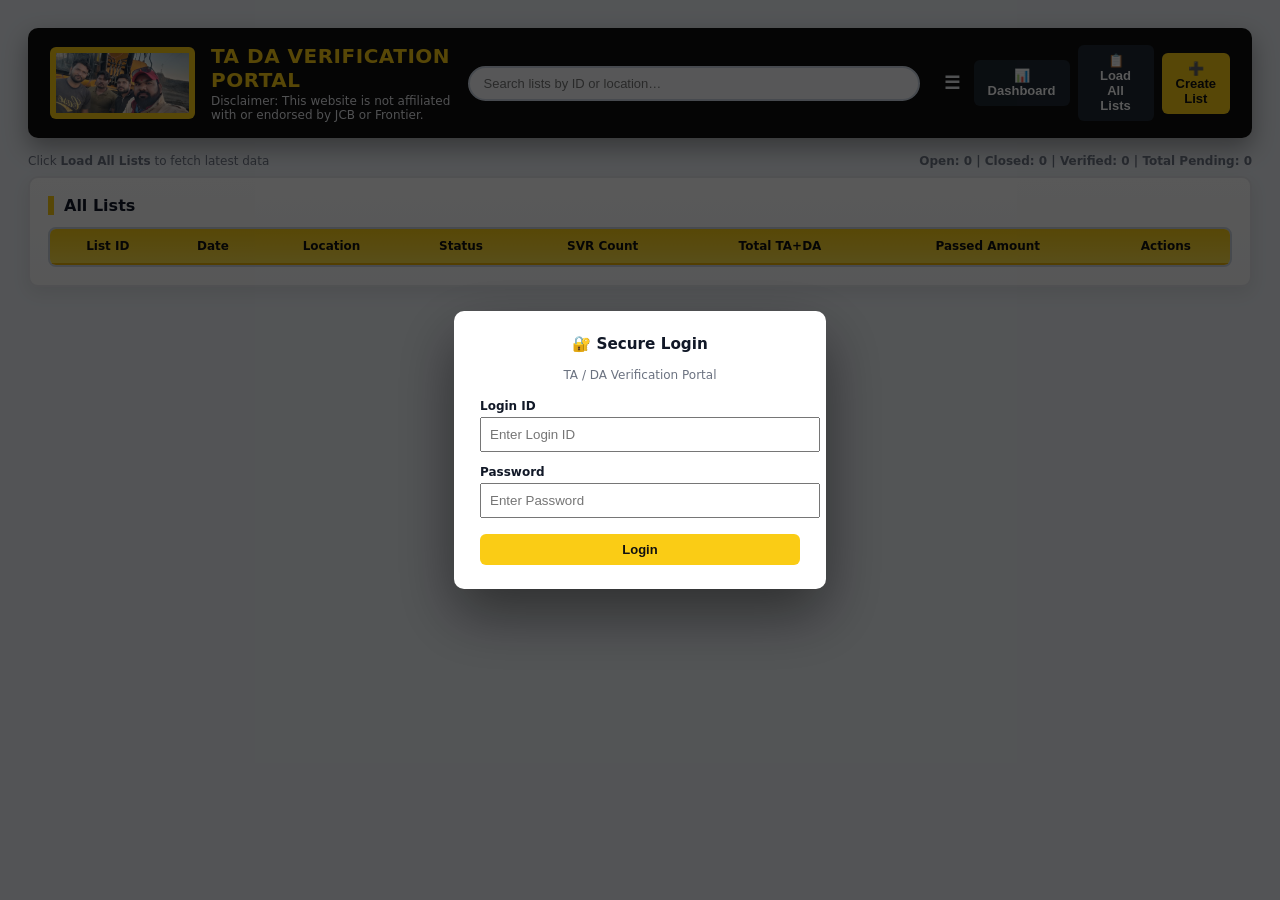
<file: home.html>
<!DOCTYPE html>
<html>
<head>
<meta charset="utf-8">
<title>SVR Processing</title>

<style>
/* ================= DESIGN TOKENS (HIGHER CONTRAST) ================= */
:root {
  --primary: #1d4ed8;      /* darker blue */
  --primary-dark: #1e40af;
  --bg: #eef2f7;           /* stronger page background */
  --card: #ffffff;
  --border: #cbd5e1;       /* darker borders */
  --text: #111827;
  --muted: #4b5563;
  --success: #15803d;
  --warning: #b45309;
  --danger: #b91c1c;
}

/* ================= BASE ================= */
body {
  font-family: system-ui, -apple-system, Segoe UI, Roboto, Arial, sans-serif;
  font-size: 12px;
  background: var(--bg);
  color: var(--text);
  padding: 20px;
}

/* ================= TOP BAR ================= */
.top-bar {
  display: flex;
  justify-content: space-between;
  align-items: center;
  background: var(--card);
  border: 2px solid var(--border);
  border-radius: 6px;
  padding: 12px;
  margin-bottom: 14px;
}

/* ================= SEARCH SECTION ================= */
.search-row {
  display: flex;
  align-items: center;
  gap: 10px;
  flex-wrap: wrap;
  background: var(--card);
  border: 2px solid var(--border);
  border-radius: 6px;
  padding: 12px;
  margin-bottom: 14px;
}

label {
  font-size: 11px;
  font-weight: 600;
  color: var(--muted);
}

/* ================= INPUTS ================= */
input[type="text"],
input[type="date"] {
  padding: 7px 8px;
  border: 2px solid var(--border);
  border-radius: 4px;
  font-size: 12px;
  background: #fff;
}

input:focus {
  outline: none;
  border-color: var(--primary);
}

/* ================= BUTTONS (VISIBLE & CLEAR) ================= */
button {
  padding: 7px 14px;
  font-size: 12px;
  font-weight: 600;
  border-radius: 4px;
  cursor: pointer;
  border: 2px solid transparent;
}

button:hover {
  filter: brightness(0.95);
}

button:disabled {
  background: #9ca3af;
  color: #fff;
  cursor: not-allowed;
}

/* Primary */
.btn-primary,
button[onclick*="search"],
button[onclick*="save"] {
  background: var(--primary);
  color: #fff;
  border-color: var(--primary-dark);
}

/* Secondary */
.btn-secondary,
button[onclick*="Back"],
button[onclick*="Cancel"] {
  background: #e5e7eb;
  color: #111;
  border-color: #9ca3af;
}

/* Danger */
.btn-danger {
  background: var(--danger);
  color: #fff;
  border-color: #7f1d1d;
}



/* ===== DUPLICATE ROW COLORS ===== */
.row-passed {
  background-color: #dcfce7 !important; /* light green */
}

.row-processed {
  background-color: #ffe4e6 !important; /* light pink */
}


  
/* ================= TABLE (STRONG SEPARATION) ================= */
table {
  width: 100%;
  border-collapse: separate;
  border-spacing: 0;
  background: var(--card);
  border: 2px solid var(--border);
  border-radius: 6px;
  overflow: hidden;
}

th {
  background: #e2e8f0;
  font-weight: 700;
  font-size: 11.5px;
  padding: 8px;
  border-bottom: 2px solid var(--border);
}

td {
  padding: 8px;
  border-bottom: 1px solid var(--border);
}

/* Zebra striping */
tbody tr:nth-child(even) {
  background: #f8fafc;
}

/* Hover */
tbody tr:hover {
  background: #e0f2fe;
}

/* Processed rows */
tr[title="Already processed"] {
  background: #dcfce7 !important;
}

/* ================= LOADER ================= */
.loader-overlay {
  position: fixed;
  inset: 0;
  display: none;
  align-items: center;
  justify-content: center;
  background: rgba(255,255,255,.85);
  z-index: 9999;
}

.spinner {
  width: 42px;
  height: 42px;
  border: 4px solid #cbd5e1;
  border-top-color: var(--primary);
  border-radius: 50%;
  animation: spin 1s linear infinite;
}

@keyframes spin {
  to { transform: rotate(360deg); }
}

/* ================= MODALS ================= */
.modal-overlay {
  position: fixed;
  inset: 0;
  display: flex;
  align-items: center;
  justify-content: center;
  background: rgba(0,0,0,.55);
  z-index: 10000;
  opacity: 0;
  pointer-events: none;
  transition: opacity 0.2s ease;
}

.modal-overlay.show {
  opacity: 1;
  pointer-events: auto;
}

.modal-box {
  background: #fff;
  border-radius: 8px;
  padding: 22px;
  min-width: 300px;
  box-shadow: 0 25px 50px rgba(0,0,0,0.25);
  text-align: center;
}

/* ================= SERVICE INVOICE MODAL ================= */
#invModal {
  background: rgba(127, 29, 29, 0.6);
}

#invModal .modal-box {
  border: 3px solid var(--danger);
  background: #fff1f2;
}

#invModal .inv-title {
  font-size: 15px;
  font-weight: 700;
  color: var(--danger);
  margin-bottom: 12px;
}

#invModal input {
  border: 2px solid var(--danger);
}

#invModal input:focus {
  border-color: #ef4444;
  box-shadow: 0 0 6px rgba(239,68,68,0.6);
}

#invModal button:first-child {
  background: var(--danger);
  color: #fff;
}

#invModal button:last-child {
  background: #374151;
  color: #fff;
}
</style>
</head>

<body>



<!-- Loader -->
<div id="loader" class="loader-overlay">
  <div class="spinner"></div>
</div>

<!-- Confirm / Alert Modal -->
<div id="modal" class="modal-overlay">
  <div class="modal-box">
    <div id="modal-text"></div><br>

    <div id="modal-actions">
      <button id="modalYes" onclick="confirmYes()">Yes</button>
      <button id="modalNo" onclick="closeModal()">No</button>
      <button id="modalOk" onclick="closeModal()" style="display:none">
        OK
      </button>
    </div>
  </div>
</div>


<!-- ================= SVR INPUT MODAL ================= -->
<div id="svrModal" class="modal-overlay">
  <div class="modal-box">

    <div style="margin-bottom:10px;font-weight:bold">
      Enter SVR Number
    </div>

    <input
      type="text"
      id="svrInput"
      style="width:100%;padding:6px"
    >

    <!-- SVR ERROR -->
    <div
      id="svrError"
      style="color:red;font-size:12px;margin-top:6px;display:none">
      SVR Number is mandatory
    </div>

    <div style="margin-top:15px">
      <button id="svrSaveBtn" onclick="saveSVR()">Save</button>
      <button onclick="closeSVRModal()">Cancel</button>
    </div>

  </div>
</div>

<!-- ================= SERVICE INVOICE MODAL (SEPARATE) ================= -->
<div id="invModal" class="modal-overlay">
  <div class="modal-box" style="position:relative">

    <!-- Close Icon -->
    <span onclick="closeInvModal()"
      style="position:absolute;top:8px;right:10px;cursor:pointer;font-size:18px">
      ✖
    </span>

    <div class="inv-title">
      ⚠ Service Call – Enter Invoice Number
    </div>


    <input
      type="text"
      id="invInput"
      placeholder="Invoice Number"
      style="width:100%;padding:6px"
    >

    <div
      id="invError"
      style="color:red;font-size:12px;margin-top:6px;display:none">
      Invoice number required
    </div>

    <div style="margin-top:15px">
      <button onclick="saveInvoice()">Save</button>
      <button onclick="markInvNA()">Inv. Not Available</button>
    </div>

  </div>
</div>





  
<!-- ================= PAGE TOP BAR ================= -->
<div class="top-bar">
  <button onclick="goBack()">← Back</button>
  <div>
    <strong id="listTitle"></strong>
    
  </div>

  <button onclick="closeList()">Close List</button>
</div>

<!-- ================= SEARCH BAR ================= -->
<div class="search-row">
  <label>From</label><input type="date" id="from">
  <label>To</label><input type="date" id="to">
  <label>Machine</label><input type="text" id="machine">
  <button onclick="search()">Search</button>
</div>

</body>


<table id="table">
<thead>
<tr>
  <th>Select</th>
  <th>Edit</th>
  <th>Date</th>
  <th>Location</th>
  <th>Engineer</th>
  <th>WS/OS</th>
  <th>Call Type</th>
  <th>Complaint</th>
  <th>Customer</th>
  <th>Machine</th>
  <th>HMR</th>
  <th>Status</th>
  <th>Site</th>
  <th>Call ID</th>
  <th>Labour</th>
  <th>Distance</th>
  <th>TA+DA</th>
</tr>

</thead>
<tbody></tbody>
</table>

<script>

window.onerror = (msg, src, line, col) => {
  alert("JS Error: " + msg + " at line " + line);
};


  
let pendingRow = null;
let pendingCheckbox = null;
let processedKeys = {};

const loader = document.getElementById("loader"); 
const modal = document.getElementById("modal");
const modalText = document.getElementById("modal-text");
const svrModal = document.getElementById("svrModal");
const svrInput = document.getElementById("svrInput");
const svrError = document.getElementById("svrError");

let pendingInvoice = "";
let pendingIsService = false;

let pendingInvoiceRow = null;
let pendingInvoiceCheckbox = null;

function openInvModal(cb, row) {
  pendingInvoiceRow = row;
  pendingInvoiceCheckbox = cb;

  const invModal = document.getElementById("invModal");
  const invInput = document.getElementById("invInput");
  const invError = document.getElementById("invError");

  invInput.value = "";
  invError.style.display = "none";

  invModal.classList.add("show"); // 👈 REQUIRED
}



function closeInvModal() {
  document.getElementById("invModal").classList.remove("show");

  if (pendingInvoiceCheckbox) {
    pendingInvoiceCheckbox.checked = false;
  }

  pendingInvoice = "";
  pendingInvoiceRow = null;
  pendingInvoiceCheckbox = null;

  // ⚠️ DO NOT clear pendingCheckbox here
}





function saveInvoice() {
  const inv = document.getElementById("invInput").value.trim();

  if (!inv) {
    document.getElementById("invError").style.display = "block";
    return;
  }

  pendingInvoice = inv;

  // ✅ close invoice modal safely
  document.getElementById("invModal").classList.remove("show");

  // ✅ DO NOT touch pendingCheckbox here
  // ✅ Use pendingInvoiceCheckbox instead

  openSVRModal(pendingInvoiceCheckbox, pendingInvoiceRow);
}





function invoiceNotAvailable() {
  pendingInvoice = "INV____________";
  closeInvoiceModal();

  // 🔥 RESUME NORMAL FLOW
  openSVRModal(pendingCheckbox, pendingRow);
}


  

function markInvNA() {
  pendingInvoice = "INV____________";

  document.getElementById("invModal").classList.remove("show");

  openSVRModal(pendingInvoiceCheckbox, pendingInvoiceRow);
}


  
  

  
const API_URL =
"https://script.google.com/macros/s/AKfycbwDNZYXD4OkYwOvJ6NoqEsVSZGzyj4_euck_ZGz61Cd5GjKfVfbww8Fyk8t5N-zrJA/exec";

const params = new URLSearchParams(location.search);
let LIST_ID = params.get("listId") || sessionStorage.getItem("ACTIVE_LIST_ID");
if (!LIST_ID) location.href = "index.html";

sessionStorage.setItem("ACTIVE_LIST_ID", LIST_ID);
listTitle.innerText = "Working on List : " + LIST_ID;


from.value = "2025-12-01";
to.value = new Date().toISOString().split("T")[0];

function td(content) {
  const c = document.createElement("td");
  if (content instanceof HTMLElement) c.appendChild(content);
  else c.textContent = content ?? "";
  return c;
}
function textCell(value) {
  const span = document.createElement("span");
  span.textContent = value ?? "";
  return span;
}

function inputCell(value) {
  const input = document.createElement("input");
  input.type = "text";
  input.value = value ?? "";
  input.style.width = "90%";
  return input;
}

  
function search() {
  const m = machine.value.trim();
  if (!m) {
    showConfirm("Please enter Machine Number", () => {});
    return;
  }

  showLoader(true);

  const cb = "s_" + Date.now();
  let s;

  window[cb] = function (d) {
    console.log("SEARCH RESPONSE:", d);

    processedKeys = d.processedKeys || {};
    render(d.rows || []);

    if (d.listStatus === "VERIFIED") {
      lockVerifiedListUI();
    }

    showLoader(false);
    delete window[cb];
    s.remove();
  };

  s = document.createElement("script");
  s.src =
    `${API_URL}?action=search` +
    `&machine=${encodeURIComponent(m)}` +
    `&from=${from.value}` +
    `&to=${to.value}` +
    `&listId=${encodeURIComponent(LIST_ID)}` +
    `&callback=${cb}`;

  document.body.appendChild(s);
}




function lockVerifiedListUI() {
  // Disable selection & editing
  document.querySelectorAll("input, button").forEach(el => {
    el.disabled = true;
  });

  // Optional: show message
  showConfirm("This list is VERIFIED and locked.", () => {});
}


  
function getLocalDateKey(value) {
  const d = new Date(value);
  if (isNaN(d)) return "";

  const y = d.getFullYear();
  const m = String(d.getMonth() + 1).padStart(2, "0");
  const day = String(d.getDate()).padStart(2, "0");

  return `${y}-${m}-${day}`;
}

  
  
function render(rows) {
  const tbody = document.querySelector("#table tbody");
  tbody.innerHTML = "";

  if (!rows.length) {
    tbody.innerHTML =
      "<tr><td colspan='17'>No records found</td></tr>";
    return;
  }

  rows.forEach(r => {
    const tr = document.createElement("tr");

    /* ===== DUPLICATE / PROCESSED CHECK ===== */
    const dateKey = getLocalDateKey(r[26]);
    const engineer = String(r[1] || "")
      .trim()
      .toUpperCase();

    const machine = String(r[8] || "")
      .replace(/\.0$/, "")
      .trim();

    const key = `${dateKey}|${engineer}|${machine}`;
    const info =
      processedKeys[key] && typeof processedKeys[key] === "object"
        ? processedKeys[key]
        : null;

    const isProcessed = !!info;
    
    // ignore rows from current list
    const isSameList =
      info && info.listId === LIST_ID;
    

    console.log("CHECK KEY:", key, processedKeys[key]);

    /* ===== SELECT CHECKBOX ===== */
    const cb = document.createElement("input");
    cb.type = "checkbox";
    cb.disabled = isProcessed;

    if (!isProcessed) {
      cb.onclick = () => handleRowSelection(cb, r); // Status column
    }

    /* ===== EDIT BUTTON ===== */
    const editBtn = document.createElement("button");
    editBtn.textContent = "Edit";
    editBtn.disabled = isProcessed;
    editBtn.onclick = () => enableEdit(tr, r);

    /* ===== BUILD ROW ===== */
    tr.appendChild(td(cb));          // Select
    tr.appendChild(td(editBtn));     // Edit

    tr.appendChild(td(fmt(r[26])));  // Date
    tr.appendChild(td(r[0]));        // Location
    tr.appendChild(td(r[1]));        // Engineer
    tr.appendChild(td(r[2]));        // WS/OS
    tr.appendChild(td(r[3]));        // Call Type
    tr.appendChild(td(r[5]));        // Complaint
    tr.appendChild(td(r[6]));        // Customer
    tr.appendChild(td(r[8]));        // Machine
    tr.appendChild(td(r[9]));        // HMR
    tr.appendChild(td(r[10]));       // Status

    // 🔓 Editable columns (read-only until Edit clicked)
    tr.appendChild(td(textCell(r[13]))); // Site
    tr.appendChild(td(textCell(r[19]))); // Call ID
    tr.appendChild(td(textCell(r[20]))); // Labour
    tr.appendChild(td(textCell(r[21]))); // Distance
    tr.appendChild(td(textCell(r[25]))); // TA+DA

    /* ===== PROCESSED UI ===== */
    if (isProcessed && !isSameList) {
      if (info.status === "PASSED") {
        tr.classList.add("row-passed");
        tr.title = "Already processed (PASSED)";
      } else {
        tr.classList.add("row-processed");
        tr.title = "Already processed (" + info.status + ")";
      }
    }


    tbody.appendChild(tr);
  });

  
}

function handleRowSelection(cb, rowData) {
  if (!cb.checked) return;

  const invModal = document.getElementById("invModal");
  const svrModal = document.getElementById("svrModal");

  // 🚫 Block only if a modal is already open
  if (
    invModal.classList.contains("show") ||
    svrModal.classList.contains("show")
  ) {
    cb.checked = false;
    return;
  }

  /* ==================================================
     🚫 WORKSHOP BLOCK (SAFE ADDITION)
     Column C → rowData[2]
  ================================================== */
  const wsOs = String(rowData[2] || "").trim();

  if (wsOs === "Workshop") {
    cb.checked = false;

    showAlert("Workshop calls are not eligible for TA/DA");

    return; // 🔥 STOP — nothing else runs
  }
  /* ================================================== */

  pendingCheckbox = cb;
  pendingRow = rowData;
  pendingInvoice = "";
  pendingIsService = false;

  const status = String(rowData[10] || "")
    .trim()
    .toUpperCase();

  // 🚨 SERVICE FLOW (UNCHANGED)
  if (status === "SERVICE") {
    pendingIsService = true;
    openInvModal(cb, rowData);
    return;
  }

  // ✅ NORMAL FLOW (UNCHANGED)
  openSVRModal(cb, rowData);
}






function enableEdit(tr, rowData) {
  if (tr.dataset.editing === "1") return;
   tr.dataset.editing = "1";

  const cells = tr.querySelectorAll("td");

  const editableMap = [
    { cell: 12, index: 13 }, // Site
    { cell: 13, index: 19 }, // Call ID
    { cell: 14, index: 20 }, // Labour
    { cell: 15, index: 21 }, // Distance
    { cell: 16, index: 25 }  // TA+DA
  ];

  editableMap.forEach(({ cell, index }) => {
    const input = document.createElement("input");
    input.type = "text";
    input.value = rowData[index] ?? "";
    input.style.width = "100%";

    input.oninput = () => {
      rowData[index] = input.value; // 🔥 live update
    };

    cells[cell].innerHTML = "";
    cells[cell].appendChild(input);
  });

  // Disable edit button after enabling edit
  const editTd = cells[1];
  editTd.innerHTML = "Editing…";
}



  
  

function openSVRModal(cb, rowData) {
  if (!cb.checked) return;

  pendingRow = rowData; // 🔥 SAME OBJECT that was edited
  pendingCheckbox = cb;

  pendingCheckbox._rowEl = cb.closest("tr");

  svrInput.value = "";
  svrError.style.display = "none";
  svrModal.classList.add("show");
}


  

function closeSVRModal() {
  svrModal.classList.remove("show");
  svrSaveBtn.disabled = false;

  if (pendingCheckbox && !pendingCheckbox.disabled) {
    pendingCheckbox.checked = false;
  }

  // ✅ 🔥 CLEAR ALL FLOW STATE
  pendingRow = null;
  pendingCheckbox = null;
  pendingInvoice = "";
  pendingInvoiceRow = null;
  pendingInvoiceCheckbox = null;
}



function saveSVR() {
  const svrNo = svrInput.value.trim();

  // 🔴 VALIDATION
  if (!svrNo) {
    svrError.style.display = "block";
    svrInput.focus();
    return;
  }

  svrError.style.display = "none";

  // ✅ FADE OUT MODAL IMMEDIATELY
  svrModal.classList.remove("show");

  // ✅ SHOW LOADER IMMEDIATELY
  showLoader(true);
  svrSaveBtn.disabled = true;

  const cb = "save_" + Date.now();
  let s;

  window[cb] = function () {
    // 🔑 Build processed key
    const dateKey = fmt(pendingRow[26]).split("/").reverse().join("-");
    const engineer = String(pendingRow[1]).trim();
    const machine = String(pendingRow[8]).trim();

    const key = `${dateKey}|${engineer}|${machine}`;
    processedKeys[key] = true;

    // ✅ Update UI
    if (pendingCheckbox) {
      pendingCheckbox.disabled = true;
      pendingCheckbox.checked = true;
    }

    if (pendingCheckbox && pendingCheckbox._rowEl) {
      pendingCheckbox._rowEl.style.backgroundColor = "#d9f7d9";
      pendingCheckbox._rowEl.title = "Already processed";
    }

    // 🔒 LOCK EDITING
    const rowEl = pendingCheckbox._rowEl;
    const editBtn = rowEl.querySelector("td:nth-child(2) button");
    if (editBtn) {
      editBtn.disabled = true;
      editBtn.textContent = "Locked";
    }

    // ✅ FINALIZE ROW UI
    if (pendingCheckbox && pendingCheckbox._rowEl) {
      finalizeRowUI(pendingCheckbox._rowEl, pendingRow);
    }

    // ✅ CLEANUP UI
    showLoader(false);
    svrSaveBtn.disabled = false;

    // ✅ 🔥 CRITICAL STATE RESET (THIS FIXES THE ISSUE)
    pendingRow = null;
    pendingCheckbox = null;
    pendingInvoice = "";
    pendingInvoiceRow = null;
    pendingInvoiceCheckbox = null;

    delete window[cb];
    s.remove();
  };

  s = document.createElement("script");
  s.src =
    `${API_URL}?action=saveRow` +
    `&listId=${encodeURIComponent(LIST_ID)}` +
    `&svrNo=${encodeURIComponent(svrNo)}` +
    `&invoiceNo=${encodeURIComponent(pendingInvoice || "")}` +
    `&row=${encodeURIComponent(JSON.stringify(pendingRow))}` +
    `&callback=${cb}`;
  
  

  document.body.appendChild(s);
}





let confirmAction = null;

function showConfirm(message, onYes) {
  modalText.innerText = message;

  document.getElementById("modalYes").style.display = "inline-block";
  document.getElementById("modalNo").style.display = "inline-block";
  document.getElementById("modalOk").style.display = "none";

  confirmAction = onYes;
  modal.classList.add("show");
}


function closeModal() {
  modal.classList.remove("show");
  confirmAction = null;
}

function confirmYes() {
  modal.classList.remove("show");

  if (confirmAction) {
    const action = confirmAction;
    confirmAction = null;
    action();
  }
}


/* ===== TOP BAR ACTIONS ===== */

function goBack() {
  showConfirm(
    "List is still open, go back?",
    () => location.href = "index.html"
  );
}

function closeList() {
  showConfirm(
    "Are you sure you want to close this list?",
    closeListConfirmed
  );
}

function closeListConfirmed() {
  showLoader(true);

  const cb = "close_" + Date.now();
  let s;

  window[cb] = () => {
    showLoader(false);
    sessionStorage.removeItem("ACTIVE_LIST_ID");
    location.href = "index.html";

    delete window[cb];
    s.remove();
  };

  s = document.createElement("script");
  s.src =
    `${API_URL}?action=closeList` +
    `&listId=${encodeURIComponent(LIST_ID)}` +
    `&callback=${cb}`;

  document.body.appendChild(s);
}

  
function showLoader(s) { loader.style.display = s ? "flex" : "none"; }


function fmt(v) { const d = new Date(v); return isNaN(d) ? "" : d.toLocaleDateString("en-GB"); }

// ✅ Ensure clean UI on load
window.addEventListener("load", () => {
  showLoader(false);
  modal.classList.remove("show");
  svrModal.classList.remove("show");
});


function finalizeRowUI(tr, rowData) {
  const cells = tr.querySelectorAll("td");

  // Editable columns map
  const map = [
    { cell: 12, index: 13 }, // Site
    { cell: 13, index: 19 }, // Call ID
    { cell: 14, index: 20 }, // Labour
    { cell: 15, index: 21 }, // Distance
    { cell: 16, index: 25 }  // TA+DA
  ];

  map.forEach(({ cell, index }) => {
    cells[cell].innerHTML = "";
    cells[cell].textContent = rowData[index] ?? "";
  });

  // 🔒 Lock Edit column
  const editTd = cells[1];
  editTd.innerHTML = "Locked";
  editTd.style.color = "#888";
  editTd.style.fontWeight = "bold";

  // Clear editing state
  tr.dataset.editing = "0";
}


function showAlert(message) {
  modalText.innerText = message;

  // show only OK button
  document.getElementById("modalYes").style.display = "none";
  document.getElementById("modalNo").style.display = "none";
  document.getElementById("modalOk").style.display = "inline-block";

  confirmAction = null;
  modal.classList.add("show");
}

  

// ================= KEYBOARD SHORTCUTS =================
document.addEventListener("keydown", function (e) {
  if (e.key !== "Enter") return;

  // 🚫 Do not trigger search if a modal is open
  const invModal = document.getElementById("invModal");
  const svrModal = document.getElementById("svrModal");

  if (
    (invModal && invModal.classList.contains("show")) ||
    (svrModal && svrModal.classList.contains("show"))
  ) {
    return;
  }

  // ✅ Trigger search only if focus is inside search inputs
  const active = document.activeElement;
  const allowedIds = ["machine", "from", "to"];

  if (allowedIds.includes(active.id)) {
    e.preventDefault(); // prevent accidental form submit
    search();
  }
});


  


  
</script>

</body>
</html>
</file>
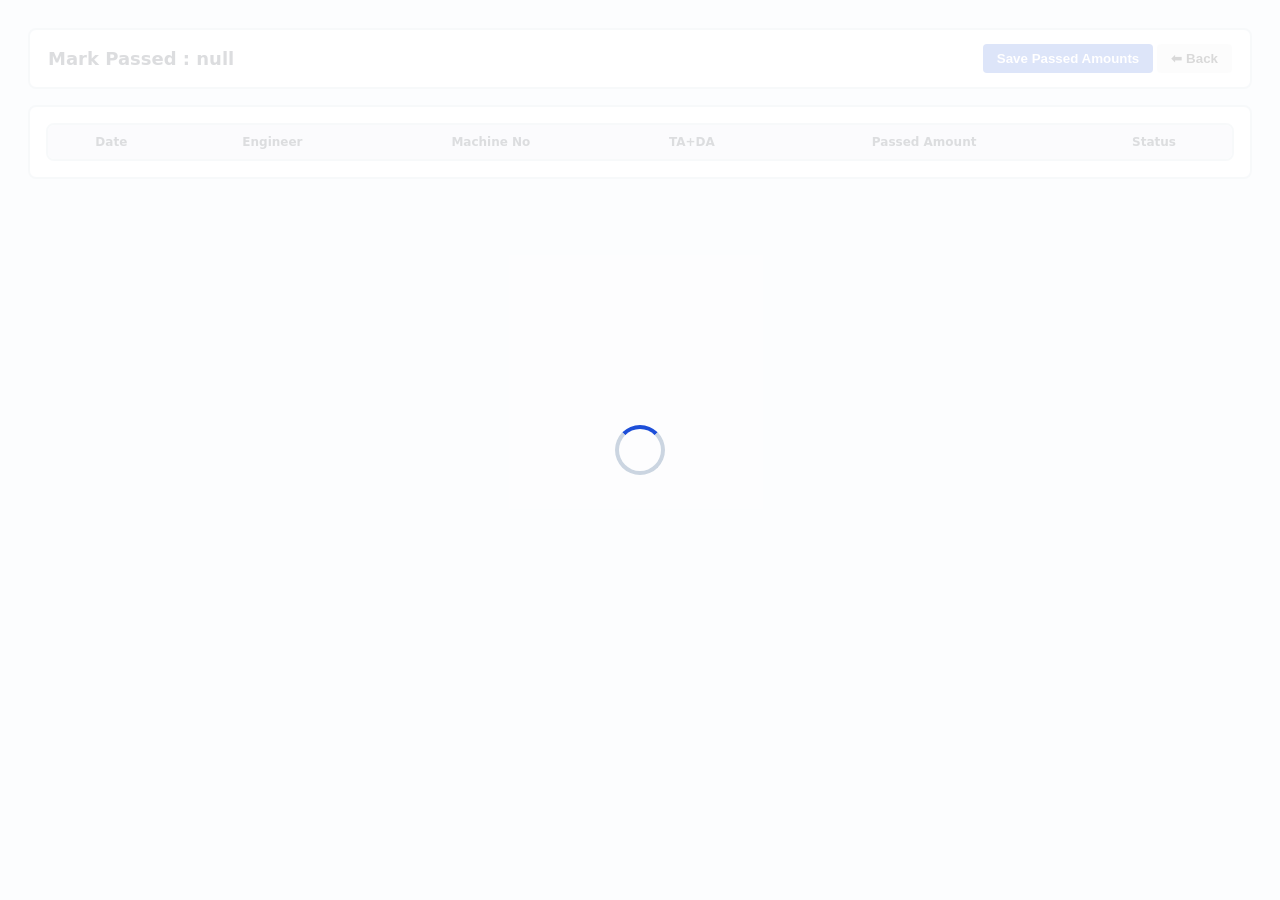
<file: passed.html>
<!DOCTYPE html>
<html>
<head>
<meta charset="utf-8">
<title>Mark Passed Amount</title>

<style>
:root {
  --primary:#1d4ed8; --bg:#eef2f7; --card:#fff; --border:#cbd5e1;
  --text:#111827; --muted:#6b7280; --danger:#b91c1c; --success:#15803d;
}
body{font-family:system-ui,Segoe UI,Arial;font-size:13px;background:var(--bg);padding:20px;color:var(--text)}
.top-bar{display:flex;justify-content:space-between;align-items:center;background:var(--card);
  border:2px solid var(--border);border-radius:8px;padding:14px 18px;margin-bottom:16px}
h1{margin:0;font-size:18px}
.card{background:var(--card);border:2px solid var(--border);border-radius:8px;padding:16px}
table{width:100%;border-collapse:separate;border-spacing:0;border:2px solid var(--border);border-radius:8px;overflow:hidden}
th{background:#e2e8f0;padding:10px;font-size:12px}
td{padding:9px;border-bottom:1px solid var(--border);text-align:center}
tbody tr:nth-child(even){background:#f8fafc}
input[type=number]{width:110px;padding:6px;border:2px solid var(--border);border-radius:4px}
input[disabled]{background:#f3f4f6;color:#6b7280}
button{padding:7px 14px;border-radius:4px;border:none;font-weight:600;cursor:pointer}
.btn-primary{background:var(--primary);color:#fff}
.btn-danger{background:#fee2e2;color:var(--danger);border:1px solid #fecaca}
.loader{display:none;position:fixed;inset:0;background:rgba(255,255,255,.85);align-items:center;justify-content:center;z-index:9999}
.spinner{width:42px;height:42px;border:4px solid #cbd5e1;border-top-color:var(--primary);border-radius:50%;animation:spin 1s linear infinite}
@keyframes spin{to{transform:rotate(360deg)}}
.modal{display:none;position:fixed;inset:0;background:rgba(0,0,0,.5);align-items:center;justify-content:center;z-index:10000}
.modal-box{background:#fff;padding:20px;border-radius:6px;text-align:center;min-width:260px}
</style>
</head>

<body>

<div id="loader" class="loader"><div class="spinner"></div></div>

<div id="modal" class="modal">
  <div class="modal-box">
    <div id="modalText"></div><br>
    <button class="btn-primary" onclick="closeModal()">OK</button>
  </div>
</div>

<div class="top-bar">
  <h1 id="title"></h1>
  <div>
    <button class="btn-primary" onclick="saveAll()">Save Passed Amounts</button>
    <button onclick="goHome()">⬅ Back</button>
  </div>
</div>

<div class="card">
  <table>
    <thead>
      <tr>
        <th>Date</th>
        <th>Engineer</th>
        <th>Machine No</th>
        <th>TA+DA</th>
        <th>Passed Amount</th>
        <th>Status</th>
      </tr>
    </thead>
    <tbody id="tbody"></tbody>
  </table>
</div>

<script>
const API_URL =
"https://script.google.com/macros/s/AKfycbwDNZYXD4OkYwOvJ6NoqEsVSZGzyj4_euck_ZGz61Cd5GjKfVfbww8Fyk8t5N-zrJA/exec";

const LIST_ID = new URLSearchParams(location.search).get("listId");
document.getElementById("title").textContent = "Mark Passed : " + LIST_ID;

let rowMap = [];

showLoader(true);
loadRows();

function showLoader(s){document.getElementById("loader").style.display=s?"flex":"none";}
function showModal(t){document.getElementById("modalText").innerText=t;document.getElementById("modal").style.display="flex";}
function closeModal(){document.getElementById("modal").style.display="none";}

function loadRows(){
  const cb="rows_"+Date.now(); let s;
  window[cb]=items=>{
    render(items); showLoader(false);
    delete window[cb]; s.remove();
  };
  s=document.createElement("script");
  s.src=`${API_URL}?action=getListRows&listId=${LIST_ID}&callback=${cb}`;
  document.body.appendChild(s);
}

function render(items){
  const tb=document.getElementById("tbody");
  tb.innerHTML="";
  rowMap=[];

  items.forEach(o=>{
    const r=o.row;
    const passed=r[31]; // AF

    const date     = r[28];
    const engineer = String(r[3]).trim().toUpperCase();
    const machine  = String(r[10]).replace(/\.0$/, "").trim();

    rowMap.push({ date, engineer, machine, passed });

    const tr=document.createElement("tr");
    tr.innerHTML=`
      <td>${fmt(date)}</td>
      <td>${engineer}</td>
      <td>${machine}</td>
      <td>${r[27]}</td>
      <td>
        <input type="number" min="0" step="0.01"
          data-key="${date}|${engineer}|${machine}"
          value="${passed ?? ""}"
          ${passed!=="" && passed!==null ? "disabled" : ""}>
      </td>
      <td>${passed!=="" && passed!==null ? "PASSED" : "PENDING"}</td>
    `;
    tb.appendChild(tr);
  });
}

function saveAll(){
  const payload=[];

  document.querySelectorAll("input[type=number]").forEach(inp=>{
    if (inp.disabled) return;

    if (inp.value === "") {
      showModal("❌ All rows must have Passed Amount (0 allowed)");
      return;
    }

    const [date, engineer, machine] = inp.dataset.key.split("|");

    payload.push({
      date,
      engineer,
      machine,
      amount: inp.value
    });
  });

  if(!payload.length){
    showModal("Nothing to save");
    return;
  }

  showLoader(true);
  const cb="save_"+Date.now(); let s;
  window[cb]=()=>{
    showLoader(false);
    showModal("✅ Passed Amounts saved successfully");
    loadRows();
    delete window[cb]; s.remove();
  };

  s=document.createElement("script");
  s.src=
    `${API_URL}?action=savePassedList` +
    `&listId=${LIST_ID}` +
    `&data=${encodeURIComponent(JSON.stringify(payload))}` +
    `&callback=${cb}`;

  document.body.appendChild(s);
}

function fmt(v){
  const d=new Date(v);
  return isNaN(d)?"":d.toLocaleDateString("en-GB");
}
function goHome(){location.href="index.html";}
</script>

</body>
</html>
</file>
